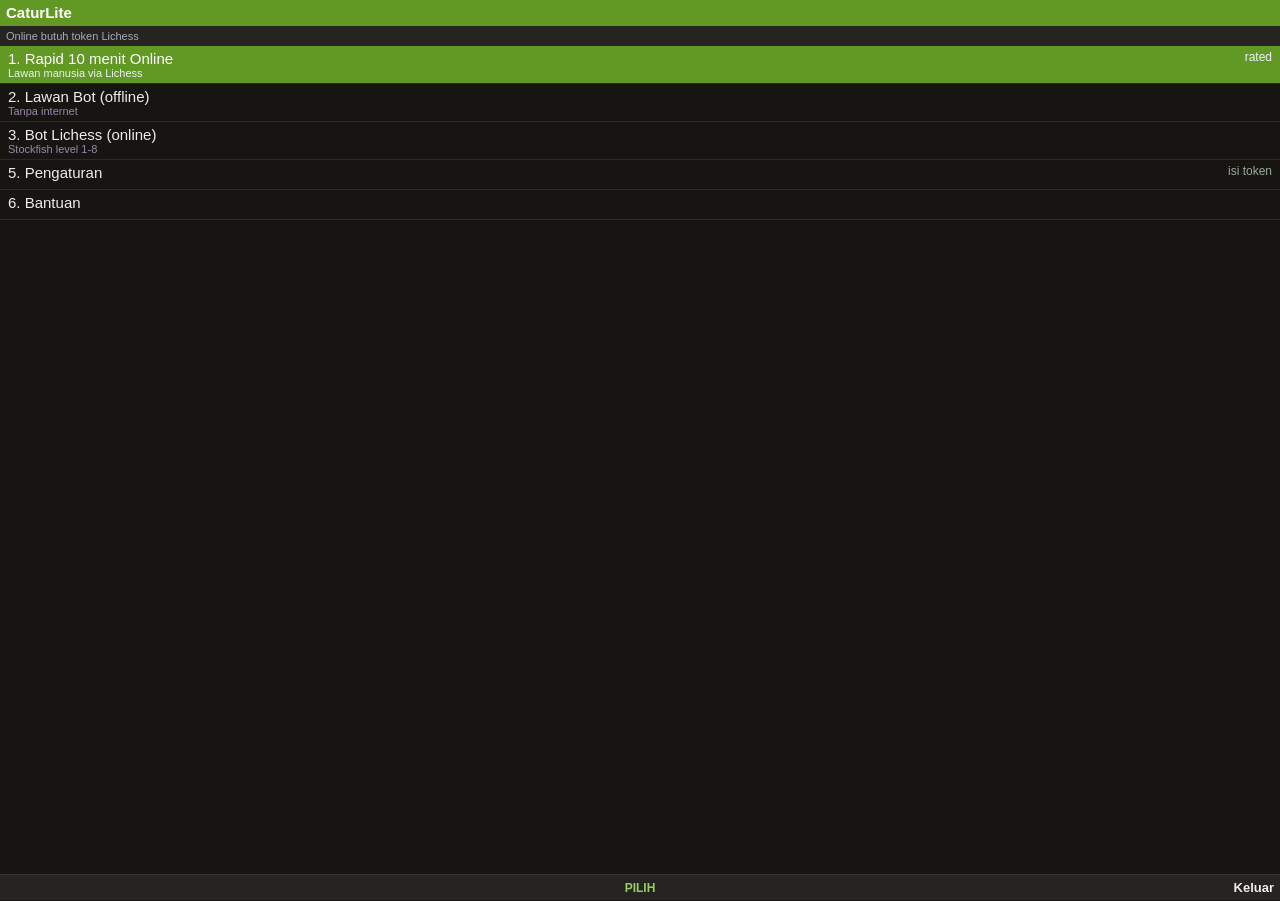
<file: catur/index.html>
<!DOCTYPE html>
<html lang="id">
<head>
  <meta charset="utf-8">
  <meta name="viewport" content="width=device-width, initial-scale=1, user-scalable=no">
  <title>CaturLite</title>
  <link rel="stylesheet" href="style.css">
</head>
<body>
  <div id="app">
    <div id="hdr"><span id="back">&lt;</span><span id="title"></span></div>
    <div id="sub"></div>
    <div id="list"></div>
    <canvas id="bd"></canvas>
    <div id="toast"></div>
    <div id="dlg"><div id="dlgmsg"></div><input id="inp" type="text" autocapitalize="off" autocomplete="off"></div>
    <div id="soft"><span id="sk-l"></span><span id="sk-c"></span><span id="sk-r"></span></div>
  </div>
  <script src="chess.js"></script>
  <script src="ai.js"></script>
  <script src="lichess.js"></script>
  <script src="app.js"></script>
</body>
</html>
</file>
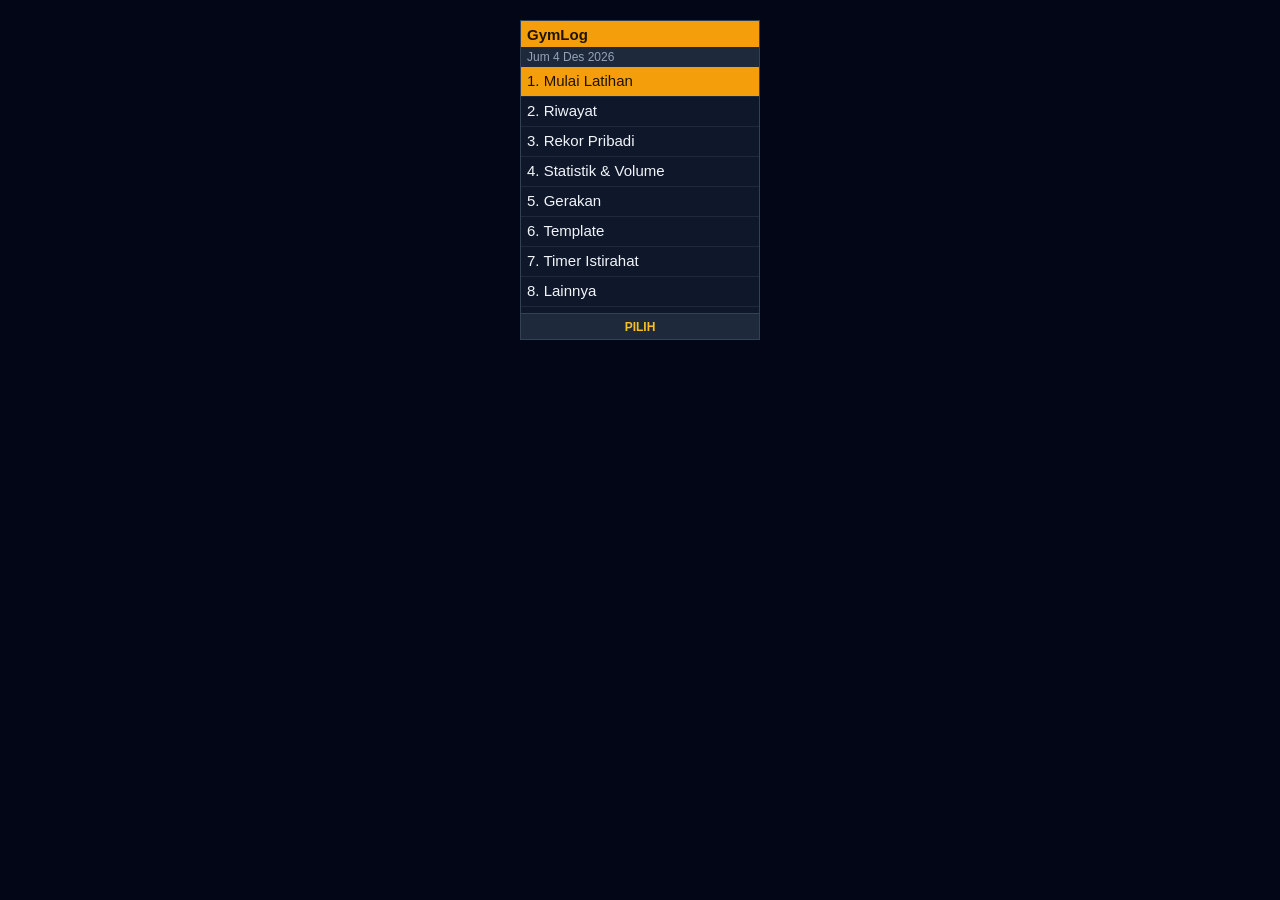
<file: gymlog/index.html>
<!DOCTYPE html>
<html lang="id">
<head>
  <meta charset="utf-8">
  <meta name="viewport" content="width=device-width, initial-scale=1, user-scalable=no">
  <title>GymLog</title>
  <link rel="stylesheet" href="style.css">
</head>
<body>
  <div id="app">
    <div id="hdr"><span id="back">&lt;</span><span id="title"></span><span id="badge"></span></div>
    <div id="sub"></div>
    <div id="big"></div>
    <div id="list"></div>
    <div id="toast"></div>
    <div id="dlg"><div id="dlgmsg"></div></div>
    <div id="soft"><span id="sk-l"></span><span id="sk-c"></span><span id="sk-r"></span></div>
  </div>
  <script src="app.js"></script>
</body>
</html>
</file>
<file: catur/style.css>
* { box-sizing: border-box; margin: 0; padding: 0; -webkit-tap-highlight-color: transparent; }
html, body { width: 100%; height: 100%; overflow: hidden; background: #161512; color: #eee; font-family: Arial, Helvetica, sans-serif; font-size: 14px; }
#app { position: relative; width: 100%; height: 100%; display: flex; flex-direction: column; }
#hdr { height: 26px; line-height: 26px; padding: 0 6px; background: #629924; color: #fff; font-weight: bold; font-size: 15px; white-space: nowrap; overflow: hidden; flex: none; }
#back { display: inline-block; width: 18px; height: 18px; line-height: 18px; margin-right: 6px; text-align: center; background: rgba(0,0,0,.35); border-radius: 3px; font-size: 13px; }
#sub { height: 20px; line-height: 20px; padding: 0 6px; font-size: 11px; color: #aab; background: #262421; flex: none; white-space: nowrap; overflow: hidden; text-overflow: ellipsis; }
#list { flex: 1; overflow: hidden; position: relative; }
.row { padding: 4px 8px; min-height: 30px; border-bottom: 1px solid #2c2a27; overflow: hidden; }
.row .t { font-size: 15px; white-space: nowrap; overflow: hidden; text-overflow: ellipsis; }
.row .r { float: right; font-size: 12px; color: #9a9; margin-left: 6px; }
.row .s { font-size: 11px; color: #98a; white-space: nowrap; overflow: hidden; text-overflow: ellipsis; clear: both; }
.row.sel { background: #629924; color: #fff; }
.row.sel .s, .row.sel .r { color: #eef; }
.row.hdrrow { background: #262421; color: #8b8; font-size: 11px; min-height: 20px; padding: 3px 8px; }
.row.fld .lab { font-size: 10px; color: #9a9; }
.row.fld .val { font-size: 15px; }
.row.sel.fld .lab { color: #e8ffd0; }
.msg { padding: 14px 10px; text-align: center; color: #bbb; font-size: 14px; line-height: 20px; }
#bd { display: none; flex: 1; width: 100%; background: #161512; }
#toast { position: absolute; left: 10px; right: 10px; bottom: 36px; padding: 6px; background: #000; border: 1px solid #629924; text-align: center; font-size: 13px; display: none; z-index: 5; }
#dlg { position: absolute; left: 10px; right: 10px; top: 80px; padding: 10px; background: #262421; border: 2px solid #629924; text-align: center; font-size: 14px; display: none; z-index: 6; line-height: 19px; }
#inp { display: none; width: 100%; margin-top: 8px; padding: 4px; font-size: 14px; }
#soft { height: 26px; line-height: 26px; background: #262421; border-top: 1px solid #333; font-size: 13px; font-weight: bold; position: relative; flex: none; }
#soft span { position: absolute; top: 0; white-space: nowrap; }
#sk-l { left: 6px; } #sk-r { right: 6px; } #sk-c { left: 0; right: 0; text-align: center; color: #9c6; font-size: 12px; }
</file>
<file: gymlog/style.css>
* { box-sizing: border-box; margin: 0; padding: 0; }
html, body {
  width: 100%; height: 100%; overflow: hidden;
  background: #0f172a; color: #f1f5f9;
  font-family: sans-serif; font-size: 14px;
}
#app { position: relative; display: flex; flex-direction: column; height: 100vh; width: 100%; background: #0f172a; }

/* Pratinjau di browser desktop: tampilkan ukuran layar KaiOS (240x320) */
@media (min-width: 300px) {
  html, body { overflow: auto; background: #020617; }
  #app { width: 240px; height: 320px; margin: 20px auto; border: 1px solid #334155; }
}

#hdr {
  height: 26px; flex: none; display: flex; align-items: center; justify-content: space-between;
  padding: 0 6px; background: #f59e0b; color: #1f1300; font-weight: bold; font-size: 15px;
}
#back { display: none; margin-right: 6px; padding: 0 5px; border-radius: 3px; background: #1f1300; color: #fbbf24; cursor: pointer; }
#title { flex: 1; min-width: 0; white-space: nowrap; overflow: hidden; text-overflow: ellipsis; }
#badge {
  display: none; margin-left: 4px; padding: 1px 6px; border-radius: 9px;
  background: #1f1300; color: #fbbf24; font-size: 12px; white-space: nowrap;
}
#sub {
  flex: none; padding: 3px 6px; font-size: 12px; color: #94a3b8; background: #1e293b;
  white-space: nowrap; overflow: hidden; text-overflow: ellipsis;
}
#big { display: none; flex: none; padding: 22px 0 10px; text-align: center; font-size: 52px; font-weight: bold; color: #fbbf24; }
#list { flex: 1; overflow-y: auto; position: relative; }

.row {
  display: flex; flex-wrap: wrap; align-items: baseline;
  padding: 5px 6px; min-height: 30px; border-bottom: 1px solid #1e293b;
}
.row .t { flex: 1; min-width: 0; font-size: 15px; white-space: nowrap; overflow: hidden; text-overflow: ellipsis; }
.row .r { margin-left: 6px; font-size: 12px; color: #94a3b8; white-space: nowrap; }
.row .s { flex-basis: 100%; font-size: 11px; color: #94a3b8; white-space: nowrap; overflow: hidden; text-overflow: ellipsis; }
.row .bar { flex-basis: 100%; height: 3px; margin-top: 3px; background: #38bdf8; }
.row.sel { background: #f59e0b; color: #1f1300; }
.row.sel .r, .row.sel .s { color: #3b2a05; }
.row.sel .bar { background: #1f1300; }
.row.hd { min-height: 0; padding: 6px 6px 2px; border: 0; font-size: 11px; font-weight: bold; letter-spacing: 1px; color: #f59e0b; }

.field .lab { flex-basis: 100%; font-size: 11px; color: #94a3b8; }
.row.sel .lab { color: #3b2a05; }
.field input {
  width: 100%; margin-top: 2px; padding: 3px 4px; font-size: 18px;
  background: #0f172a; color: #f1f5f9; border: 1px solid #475569; border-radius: 3px;
}
.field .val { flex-basis: 100%; font-size: 17px; font-weight: bold; }

.empty { padding: 18px 10px; text-align: center; color: #94a3b8; white-space: pre-line; }

#soft {
  flex: none; height: 26px; display: flex; align-items: center;
  background: #1e293b; border-top: 1px solid #334155; font-size: 13px; font-weight: bold;
}
#soft span { flex: 1; padding: 0 6px; white-space: nowrap; cursor: pointer; }
#sk-c { text-align: center; font-size: 12px; color: #fbbf24; }
#sk-r { text-align: right; }

#toast {
  display: none; position: absolute; left: 10px; right: 10px; bottom: 34px; z-index: 5;
  padding: 6px; border-radius: 6px; background: rgba(0, 0, 0, 0.85); color: #fff;
  text-align: center; font-size: 13px;
}
#dlg {
  display: none; position: absolute; top: 0; right: 0; bottom: 26px; left: 0; z-index: 9;
  align-items: center; justify-content: center; background: rgba(0, 0, 0, 0.65);
}
#dlgmsg {
  margin: 0 14px; padding: 14px; border: 2px solid #f59e0b; border-radius: 6px;
  background: #1e293b; text-align: center; font-size: 15px;
}
</file>
